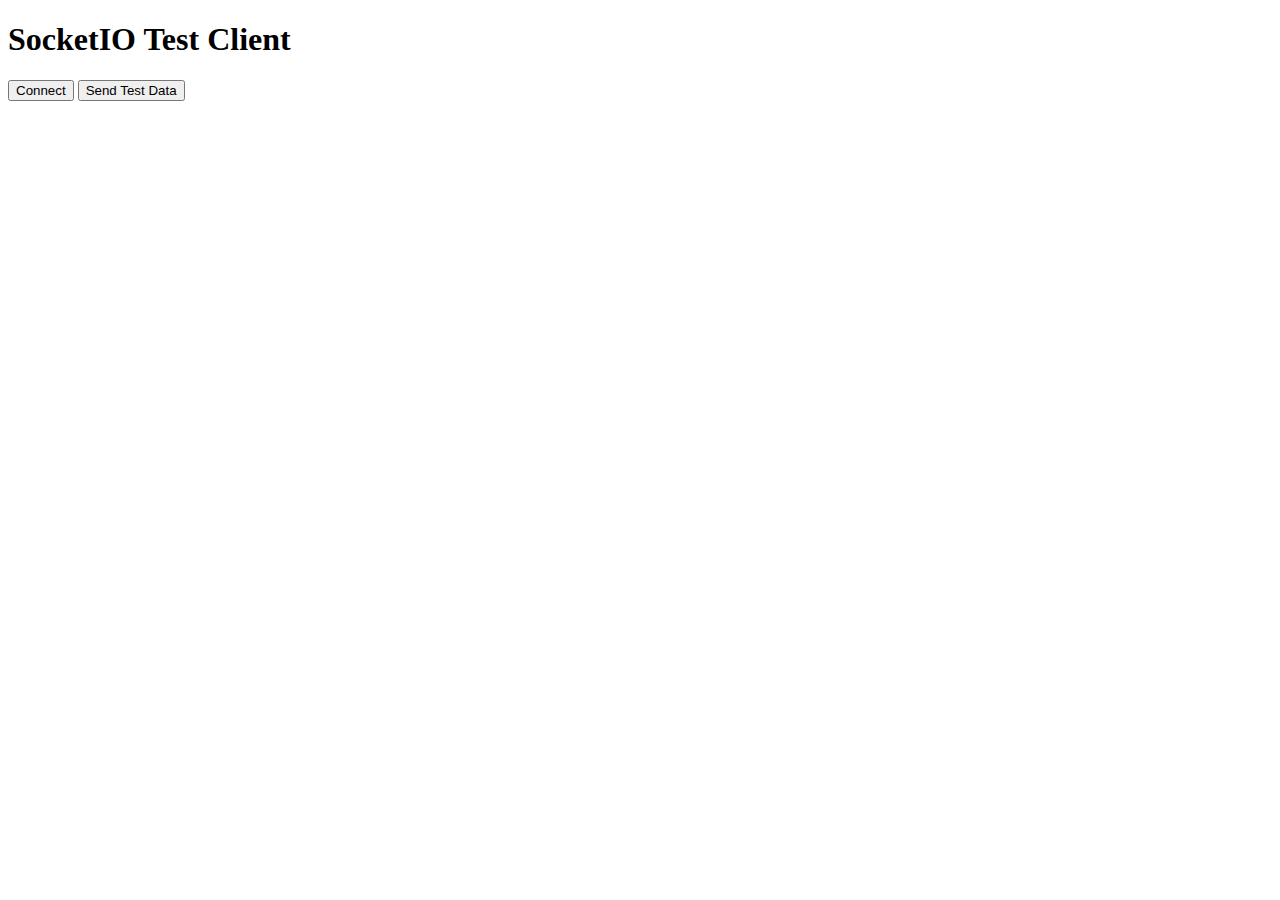
<file: 0.2a/webtools/socketio_test.html>
<!-- 
This was a test for when I was attempting to use SocketIO to talk with the static HTML,JS,CSS via the core.
Note that the current setup is using HTTP JSON payloads
 -->








<!DOCTYPE html>
<html>
<head>
    <title>SocketIO Test Client</title>
    <script src="https://cdn.socket.io/4.0.0/socket.io.min.js"></script>
    <script type="text/javascript">
        var socket;

        function connect() {
            // Replace 'http://localhost:5000' with your server address if it's not running locally
            socket = io('http://localhost:5000/test', {
                withCredentials: false,
                transports: ['websocket']
            });

            socket.on('connect', function() {
                console.log('Connected to server');
                displayMessage('Connected to server');
            });

            socket.on('disconnect', function() {
                console.log('Disconnected from server');
                displayMessage('Disconnected from server');
            });

            // Listen for 'update_face' events
            socket.on('update_face', function(data) {
                console.log('Received data:', data);
                displayMessage('Received data: ' + JSON.stringify(data));
            });
        }

        function displayMessage(message) {
            var p = document.createElement('p');
            p.textContent = message;
            document.getElementById('messages').appendChild(p);
        }

        function emitTest() {
            if (socket) {
                socket.emit('update_face', { emotion: 'test' });
                console.log('Sent test data');
            }
        }
    </script>
</head>
<body>
    <h1>SocketIO Test Client</h1>
    <button onclick="connect()">Connect</button>
    <button onclick="emitTest()">Send Test Data</button>
    <div id="messages"></div>
</body>
</html>
</file>
